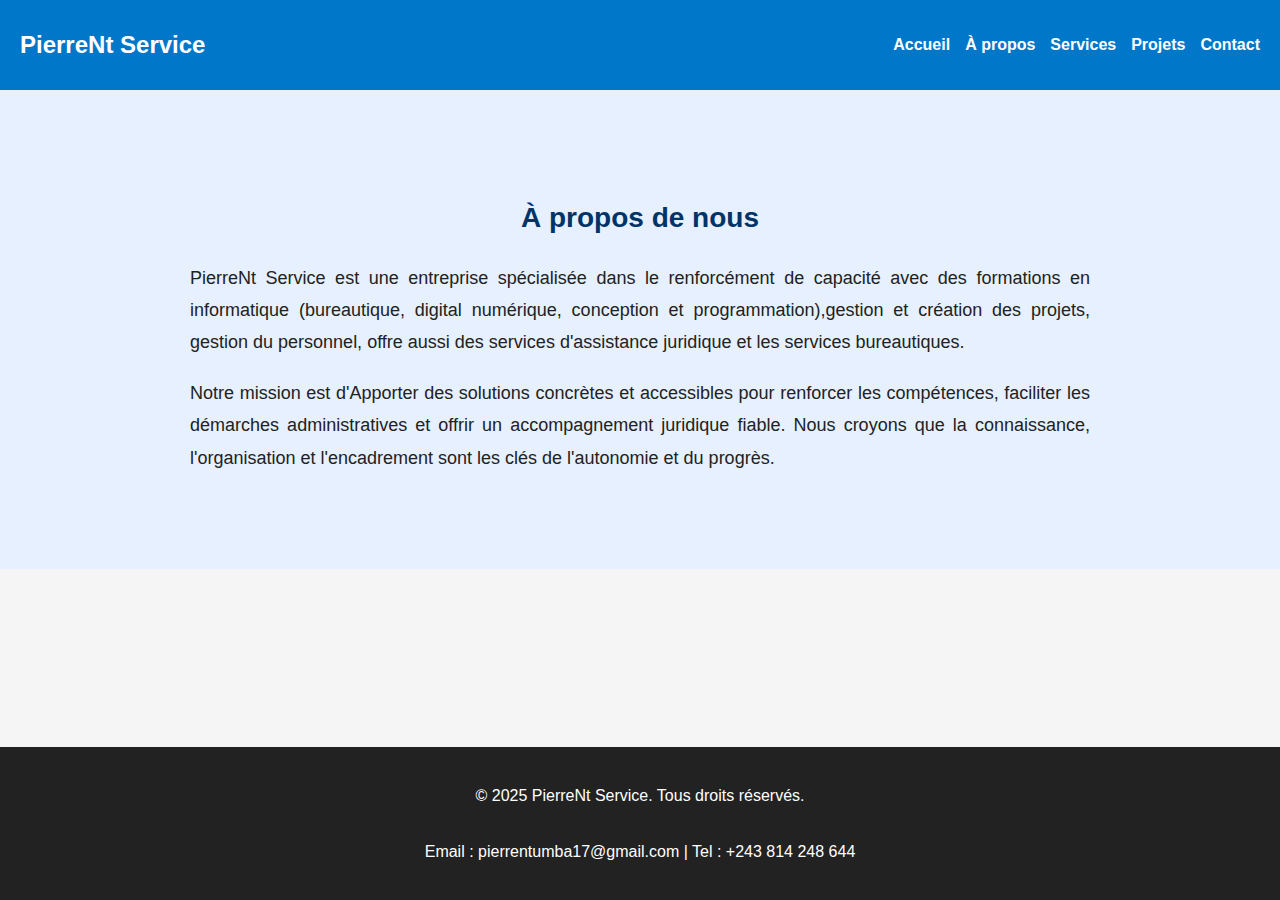
<file: about.html>
<!DOCTYPE html>
<html lang="fr">
<head>
  <meta charset="UTF-8">
  <meta name="viewport" content="width=device-width, initial-scale=1.0">
  <title>PierreNt Service – ACCUEIL</title>
  <link rel="stylesheet" href="style.css">
  <link rel="icon" href="value.jpg" type="image/jpg">
  <meta name="description" content="PierreNt Service propose des formations numériques, assistance juridique et services bureautiques.">
  <meta name="keywords" content="formation, numérique, juridique, bureautique, PierreNt, Congo">
  <meta name="author" content="Pierre Ntumba">

</head>
<a href="#" class="btn-retour" title="Retour en haut">&#8679;</a>
<script>
  const btnRetour = document.querySelector('.btn-retour');

  window.addEventListener('scroll', () => {
    if (window.scrollY > 200) {
      btnRetour.style.display = 'block';
    } else {
      btnRetour.style.display = 'none';
    }
  });
</script>
<body>
  <header>
  <div class="logo">PierreNt Service</div>
    <nav>
      <ul>
        <li><a href="index.html">Accueil</a></li>
        <li><a href="about.html">À propos</a></li>
        <li><a href="services.html">Services</a></li>
        <li><a href="projets.html">Projets</a></li>
        <li><a href="contacts.html">Contact</a></li>
      </ul>
    </nav>
  </header>
  <main>
  <section>
  <h2>À propos de nous</h2>
  <p>PierreNt Service est une entreprise spécialisée dans le renforcément de capacité avec des formations en informatique (bureautique, digital numérique, conception et programmation),gestion et création des projets, gestion du personnel, offre aussi des services d'assistance juridique et les services bureautiques.</p>
  <p>Notre mission est d'Apporter des solutions concrètes et accessibles pour renforcer les compétences, faciliter les démarches administratives et offrir un accompagnement juridique fiable. Nous croyons que la connaissance, l'organisation et l'encadrement sont les clés de l'autonomie et du progrès.
  </section>
  </main>
  <footer>
  <p>&copy; 2025 PierreNt Service. Tous droits réservés.</p>
  <p>Email : pierrentumba17@gmail.com | Tel : +243 814 248 644</p>
</footer>

</body>
</html>
</file>
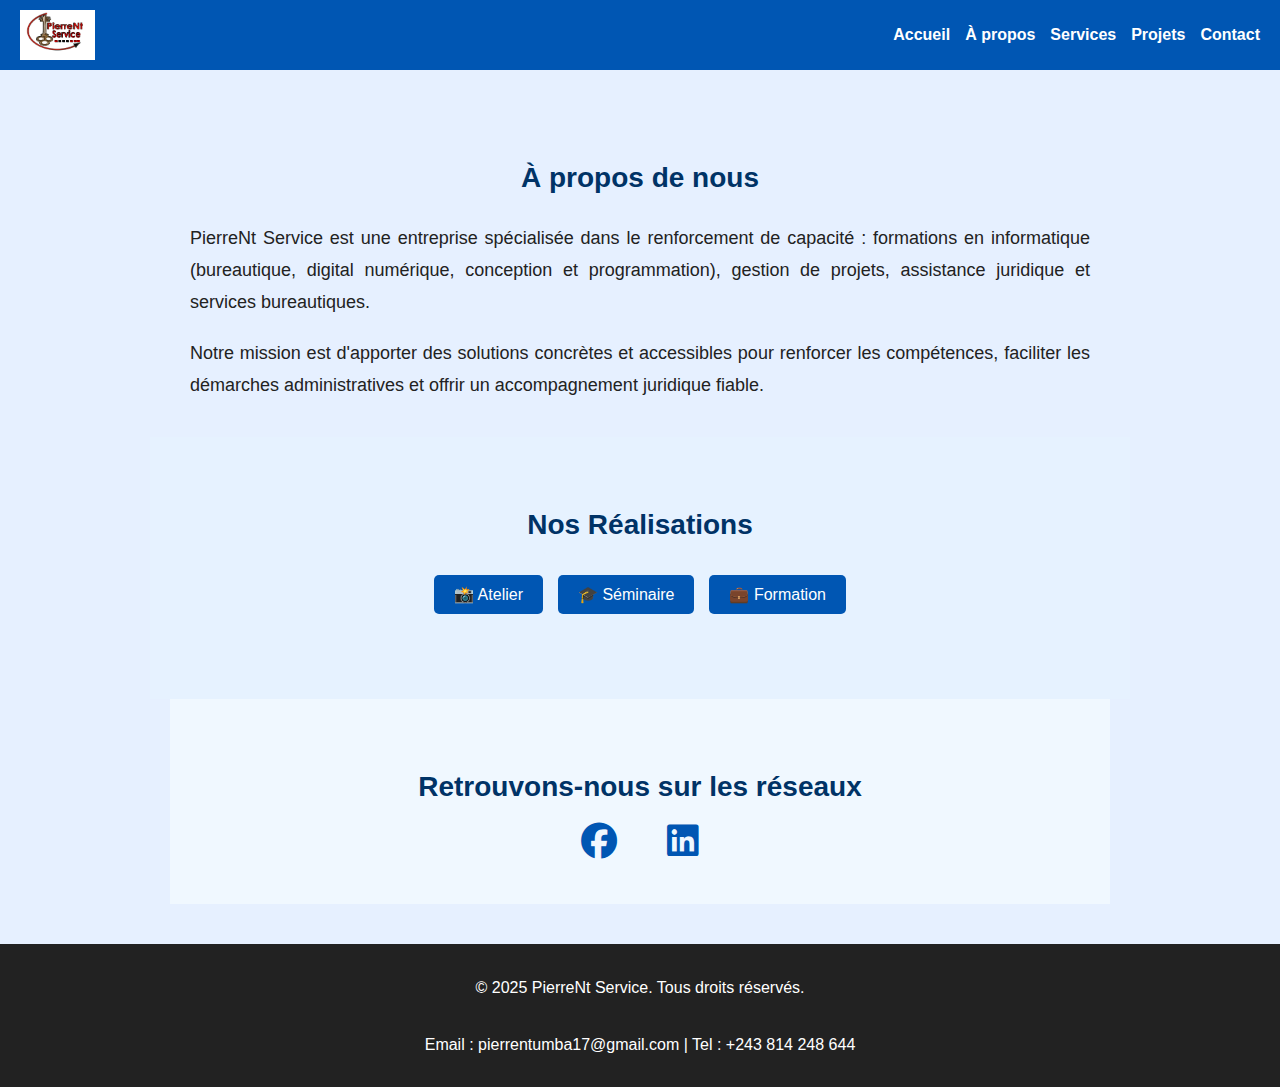
<file: projets.html>
<!DOCTYPE html>
<html lang="fr">
<head>
  <meta charset="UTF-8" />
  <meta name="viewport" content="width=device-width, initial-scale=1" />
  <title>PierreNt Service – ACCUEIL</title>
  <link rel="stylesheet" href="style.css" />
  <link rel="icon" href="value.jpg" type="image/png">
  <link rel="stylesheet" href="https://cdnjs.cloudflare.com/ajax/libs/font-awesome/6.5.0/css/all.min.css">
  <style>
    body {
      margin: 0;
      font-family: Arial, sans-serif;
    }

    header {
      display: flex;
      justify-content: space-between;
      align-items: center;
      padding: 10px 20px;
      background-color: #0056b3;
      color: white;
      position: relative;
      z-index: 2;
    }

    header img {
      height: 50px;
    }

    nav ul {
      list-style: none;
      display: flex;
      gap: 15px;
      margin: 0;
      padding: 0;
    }

    nav ul li a {
      text-decoration: none;
      color: white;
      font-weight: bold;
    }

    nav ul li a:hover {
      text-decoration: underline;
    }

    section {
      padding: 20px;
    }

    .galerie-buttons {
      text-align: center;
      margin: 20px 0;
    }

    .galerie-buttons button {
      padding: 10px 20px;
      margin: 5px;
      font-size: 16px;
      cursor: pointer;
      border-radius: 5px;
      border: none;
      background-color: #0056b3;
      color: white;
    }

    .galerie-buttons button:hover {
      background-color: #003d80;
    }

    #gallery {
      display: flex;
      flex-wrap: wrap;
      gap: 15px;
      justify-content: center;
      padding: 10px;
    }

    #gallery img {
      width: 220px;
      height: auto;
      border-radius: 10px;
      box-shadow: 0 4px 8px rgba(0, 0, 0, 0.2);
    }

    footer {
      background: #222;
      color: white;
      padding: 15px;
      text-align: center;
    }

    .social-icons {
      text-align: center;
      margin-top: 10px;
    }

    .social-icons a {
      color: #0056b3;
      margin: 0 10px;
    }

    .social-icons a:hover {
      color: #003d80;
    }
  </style>
</head>

<body>
  <header>
    <img src="value.jpg" alt="Logo PierreNt Service" />
    <nav>
      <ul>
        <li><a href="index.html">Accueil</a></li>
        <li><a href="about.html">À propos</a></li>
        <li><a href="services.html">Services</a></li>
        <li><a href="projets.html">Projets</a></li>
        <li><a href="contacts.html">Contact</a></li>
      </ul>
    </nav>
  </header>

  <main>
    <section>
      <h2>À propos de nous</h2>
      <p>
        PierreNt Service est une entreprise spécialisée dans le renforcement de capacité :
        formations en informatique (bureautique, digital numérique, conception et programmation),
        gestion de projets, assistance juridique et services bureautiques.
      </p>
      <p>
        Notre mission est d'apporter des solutions concrètes et accessibles pour renforcer
        les compétences, faciliter les démarches administratives et offrir un accompagnement juridique fiable.
      </p>
    </section>

    <section id="galerie">
      <h2>Nos Réalisations</h2>

      <div class="galerie-buttons">
        <button onclick="showGallery('atelier', 10)">📸 Atelier</button>
        <button onclick="showGallery('seminaire', 4)">🎓 Séminaire</button>
        <button onclick="showGallery('formation', 4)">💼 Formation</button>
      </div>

      <div id="gallery"></div>
    </section>

    <section id="reseaux-sociaux">
      <h2>Retrouvons-nous sur les réseaux</h2>
      <div class="social-icons">
        <a href="https://web.facebook.com/carichoix" target="_blank"><i class="fab fa-facebook fa-2x"></i></a>
        <a href="https://www.linkedin.com/company/pierrent-service" target="_blank"><i class="fab fa-linkedin fa-2x"></i></a>
      </div>
    </section>
  </main>

  <footer>
    <p>&copy; 2025 PierreNt Service. Tous droits réservés.</p>
    <p>Email : pierrentumba17@gmail.com | Tel : +243 814 248 644</p>
  </footer>

  <script>
    function showGallery(type, count) {
      const gallery = document.getElementById("gallery");
      gallery.innerHTML = "";

      for (let i = 1; i <= count; i++) {
        const img = document.createElement("img");
        img.src = `${type}/${type}${i}.jpg`; // Ex: atelier/atelier1.jpg
        img.alt = `${type} ${i}`;
        gallery.appendChild(img);
      }
    }
  </script>
</body>
</html>
</file>
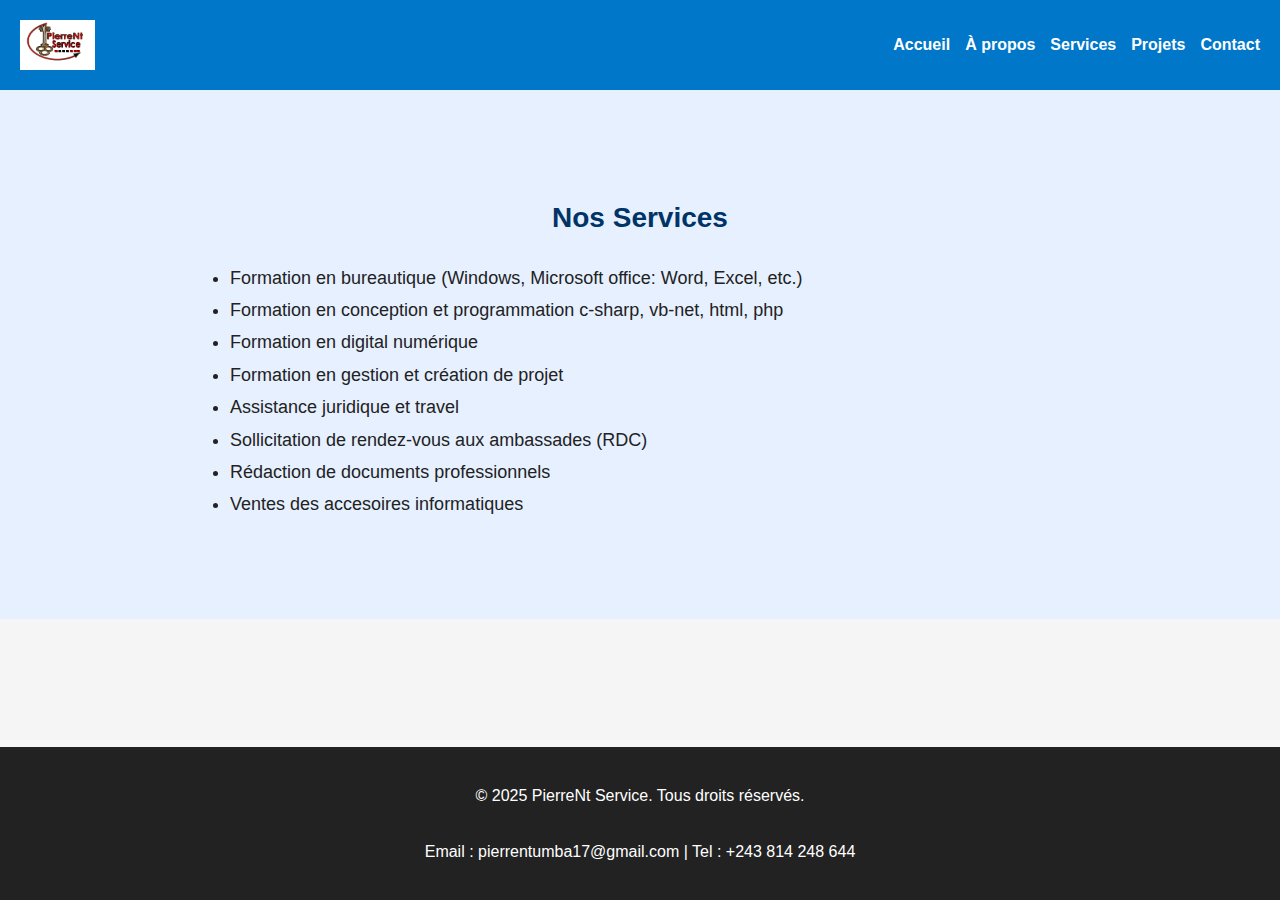
<file: services.html>
<!DOCTYPE html>
<html lang="fr">
<head>
  <meta charset="UTF-8">
  <meta name="viewport" content="width=device-width, initial-scale=1.0">
  <title>PierreNt Service – ACCUEIL</title>
  <link rel="stylesheet" href="style.css">
  <link rel="icon" href="value.jpg" type="image/png">
  <meta name="description" content="PierreNt Service propose des formations numériques, assistance juridique et services bureautiques.">
  <meta name="keywords" content="formation, numérique, juridique, bureautique, PierreNt, Congo">
  <meta name="author" content="Pierre Ntumba">

</head>
<a href="#" class="btn-retour" title="Retour en haut">&#8679;</a>
<script>
  const btnRetour = document.querySelector('.btn-retour');

  window.addEventListener('scroll', () => {
    if (window.scrollY > 200) {
      btnRetour.style.display = 'block';
    } else {
      btnRetour.style.display = 'none';
    }
  });
</script>
<body>
  <header>
    <img src="value.jpg" alt="Logo PierreNt Service" style="height: 50px; vertical-align: middle;">
    <nav>
      <ul>
        <li><a href="index.html">Accueil</a></li>
        <li><a href="about.html">À propos</a></li>
        <li><a href="services.html">Services</a></li>
        <li><a href="projets.html">Projets</a></li>
        <li><a href="contacts.html">Contact</a></li>
      </ul>
    </nav>
  </header>
   <main>
  <section>
  <h2>Nos Services</h2>
  <ul>
    <li>Formation en bureautique (Windows, Microsoft office: Word, Excel, etc.)</li>
	<li>Formation en conception et programmation c-sharp, vb-net, html, php</li>
	<li>Formation en digital numérique</li>
	<li>Formation en gestion et création de projet</li>
    <li>Assistance juridique et travel</li>
	<li>Sollicitation de rendez-vous aux ambassades (RDC) </li>
    <li>Rédaction de documents professionnels</li>
	<li>Ventes des accesoires informatiques</li>
  </ul>
   </main>
  <footer>
  <p>&copy; 2025 PierreNt Service. Tous droits réservés.</p>
  <p>Email : pierrentumba17@gmail.com | Tel : +243 814 248 644</p>
</footer>
</body>
</html>
</file>
<file: style.css>
body {
  margin: 0;
  font-family: Arial, sans-serif;
  text-align: center;
  background-color: #f5f5f5;
}

section {
  padding: 40px 20px;
  max-width: 900px;
  margin: auto;
  text-align: justify;
  font-size: 18px;
  line-height: 1.8;
  color: #222;
}

h1, h2, h3 {
  text-align: center;
  color: #005a9c;
}

footer {
  background-color: #222;
  color: white;
  padding: 20px;
  text-align: center;
  font-size: 16px;
}


.container {
  max-width: 1000px;
  margin: auto;
  padding: 20px;
  background: white;
  border-radius: 8px;
  box-shadow: 0 2px 8px rgba(0,0,0,0.1);
}

h1, h2, h3 {
  font-weight: 600;
  color: #003366;
  margin-bottom: 10px;
}

h2 {
  font-size: 28px;
}

p {
  margin-bottom: 15px;
  text-align: justify; 
}


header {
  background-color: #0077c8;
  color: white;
  padding: 20px;
  display: flex;
  justify-content: space-between;
  align-items: center;
}

.logo {
  font-size: 24px;
  font-weight: bold;
}

nav ul {
  list-style: none;
  display: flex;
  gap: 15px;
}

nav a {
  color: white;
  text-decoration: none;
  font-weight: bold;
}

.hero {
  background: #e6f0fa;
  padding: 40px;
  text-align: center;
}

section {
  padding: 40px;
}

footer {
  background-color: #222;
  color: white;
  padding: 20px 10px;
  display: flex;
  flex-direction: column;
  align-items: center;
  justify-content: center;
  text-align: center;
  font-size: 16px;
  line-height: 1.6;
}
.welcome-text {
  opacity: 0;
  transform: translateY(-30px);
  animation: fadeInSlide 2s ease-out forwards;
  text-align: center;
  font-size: 2.5em;
  color: #0d47a1; 
  font-weight: bold;
  margin-top: 30px;
}

@keyframes fadeInSlide {
  to {
    opacity: 1;
    transform: translateY(0);
  }
}
@media (max-width: 768px) {
  header {
    flex-direction: column;
    align-items: center;
    padding: 15px;
  }

  nav ul {
    flex-direction: column;
    gap: 10px;
  }

  nav ul li a {
    font-size: 18px;
  }

  section {
    padding: 20px 10px;
    max-width: 100%;
  }
}
html, body {
  height: 100%;
  margin: 0;
  display: flex;
  flex-direction: column;
}

footer {
  margin-top: auto;
}
main {
  background-color: #e6f0ff; /* Bleu pâle très doux */
  padding: 40px 20px;
  text-align: justify;
}
.animated-text {
  font-size: 32px;
  font-weight: bold;
  color: white;
  text-align: center;
  animation: slideIn 2s ease-out forwards;
  margin-bottom: 20px;
}

@keyframes slideIn {
  0% {
    transform: translateY(-100px);
    opacity: 0;
  }
  100% {
    transform: translateY(0);
    opacity: 1;
  }
}
.highlight-name {
  color: #003366; /* bleu foncé */
}
#reseaux-sociaux {
  text-align: center; /* Centre le titre */
  padding: 40px 20px;
  background-color: #f0f8ff;
}

.social-icons {
  display: flex;
  justify-content: center;  /* Centre horizontalement */
  align-items: center;
  gap: 30px;
  margin-top: 20px;
}

.icon-social {
  width: 50px;
  height: 50px;
  transition: transform 0.3s ease;
}

.icon-social:hover {
  transform: scale(1.1); /* Effet zoom au survol */
}
.btn-retour {
  position: fixed;
  bottom: 20px;
  right: 20px;
  text-decoration: none;
  font-size: 28px;
  background-color: #003366;
  color: white;
  padding: 10px 15px;
  border-radius: 50%;
  box-shadow: 0 0 10px rgba(0,0,0,0.5);
  display: none;
  transition: all 0.3s ease-in-out;
  z-index: 1000;
}

.btn-retour:hover {
  background-color: #005fa3;
  transform: scale(1.1);
}
.contact-section {
  padding: 40px;
  background-color: #f0f8ff; 
  border-radius: 15px;
  width: 90%;
  max-width: 600px;
  margin: auto;
  box-shadow: 0 0 15px rgba(0,0,0,0.2);
}

.contact-section h2 {
  text-align: center;
  margin-bottom: 20px;
  color: #003366;
}

.contact-section label {
  display: block;
  margin-top: 10px;
  font-weight: bold;
}
.contact-section input,
.contact-section textarea {
  width: 100%;
  padding: 10px;
  border-radius: 8px;
  border: 1px solid #ccc;
  margin-top: 5px;
}

.contact-section button {
  margin-top: 20px;
  padding: 10px 25px;
  background-color: #007BFF;
  color: white;
  border: none;
  border-radius: 8px;
  cursor: pointer;
  display: block;
  margin-left: auto;
  margin-right: auto;
}

.contact-section button:hover {
  background-color: #0056b3;
}
.whatsapp-float {
  position: fixed;
  bottom: 20px;
  right: 20px;
  z-index: 100;
  background-color: white;
  border-radius: 50%;
  padding: 5px;
  box-shadow: 0 2px 6px rgba(0, 0, 0, 0.3);
}
.temoignages-container {
  display: flex;
  justify-content: center;
  gap: 30px;
  flex-wrap: wrap;
  padding: 20px;
}

.temoignage {
  background-color: #f1f1f1;
  border-left: 4px solid #0077cc;
  padding: 15px;
  border-radius: 8px;
  width: 300px;
  box-shadow: 0 2px 8px rgba(0,0,0,0.1);
}
.galerie {
  display: flex;
  flex-wrap: wrap;
  justify-content: center;
  gap: 15px;
  padding: 20px;
}

.galerie img {
  width: 300px;
  border-radius: 10px;
  transition: transform 0.3s ease;
  box-shadow: 0 2px 10px rgba(0,0,0,0.2);
}

.galerie img:hover {
  transform: scale(1.05);
}
#galerie {
  padding: 40px;
  background-color: #e6f2ff;
  text-align: center;
}

.galerie-section {
  margin-bottom: 40px;
}

.galerie-section h3 {
  color: #003366;
  margin-bottom: 15px;
}

.galerie {
  display: flex;
  flex-wrap: wrap;
  justify-content: center;
  gap: 15px;
}

.galerie img {
  width: 250px;
  border-radius: 10px;
  box-shadow: 0 0 10px rgba(0,0,0,0.2);
  transition: transform 0.3s ease;
}

.galerie img:hover {
  transform: scale(1.05);
}
</file>
